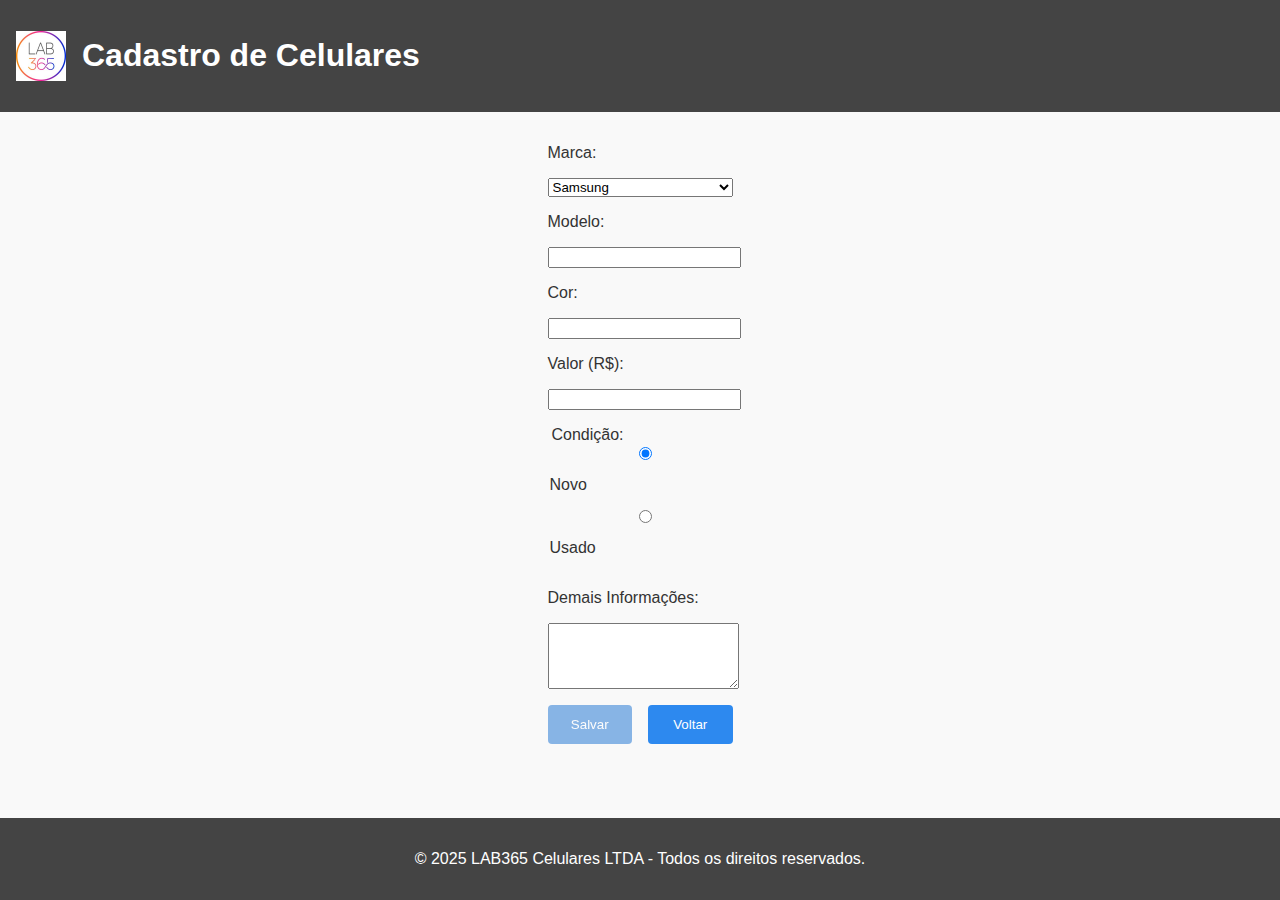
<file: index.html>
<!DOCTYPE html>
<html lang="pt-BR">
<head>
  <meta charset="UTF-8" />
  <meta name="viewport" content="width=device-width, initial-scale=1.0"/>
  <title>Cadastro de Celulares</title>
  <link rel="stylesheet" href="css/style.css" />
</head>
<body>
  <header class="cabecalho">
    <img src="assets/logo.png" alt="Logo da loja" class="logo">
    <h1>Cadastro de Celulares</h1> 
  </header>

  <main>
    <form id="formCadastro">
      <label for="marca">Marca:</label>
      <select id="marca" name="marca">
        <option>Samsung</option>
        <option>iPhone</option>
        <option>Motorola</option>
        <option>LG</option>
        <option>Outra</option>
      </select>

      <label for="modelo">Modelo:</label>
      <input type="text" id="modelo" name="modelo" required />

      <label for="cor">Cor:</label>
      <input type="text" id="cor" name="cor" />

      <label for="valor">Valor (R$):</label>
      <input type="number" id="valor" name="valor" required />

      <fieldset>
        <legend>Condição:</legend>
        <label><input type="radio" name="condicao" value="novo" checked /> Novo</label>
        <label><input type="radio" name="condicao" value="usado" /> Usado</label>
      </fieldset>

      <label for="info">Demais Informações:</label>
      <textarea id="info" name="info" rows="4"></textarea>

      <!-- <div class="botoes">
        <button type="submit">Salvar</button>
        <button type="button" onclick="history.back()">Voltar</button>
      </div> -->
      <div class="botoes">
        <button id="btnSalvar" type="submit" disabled>Salvar</button>
        <!-- redireciona diretamente para a listagem -->
        <button type="button" id="btnVoltar">Voltar</button>
      </div>
    </form>
  </main>

  <footer>
    <p>&copy; 2025 LAB365 Celulares LTDA - Todos os direitos reservados.</p>
  </footer>

  <script src="js/script.js"></script>
</body>
</html>
</file>
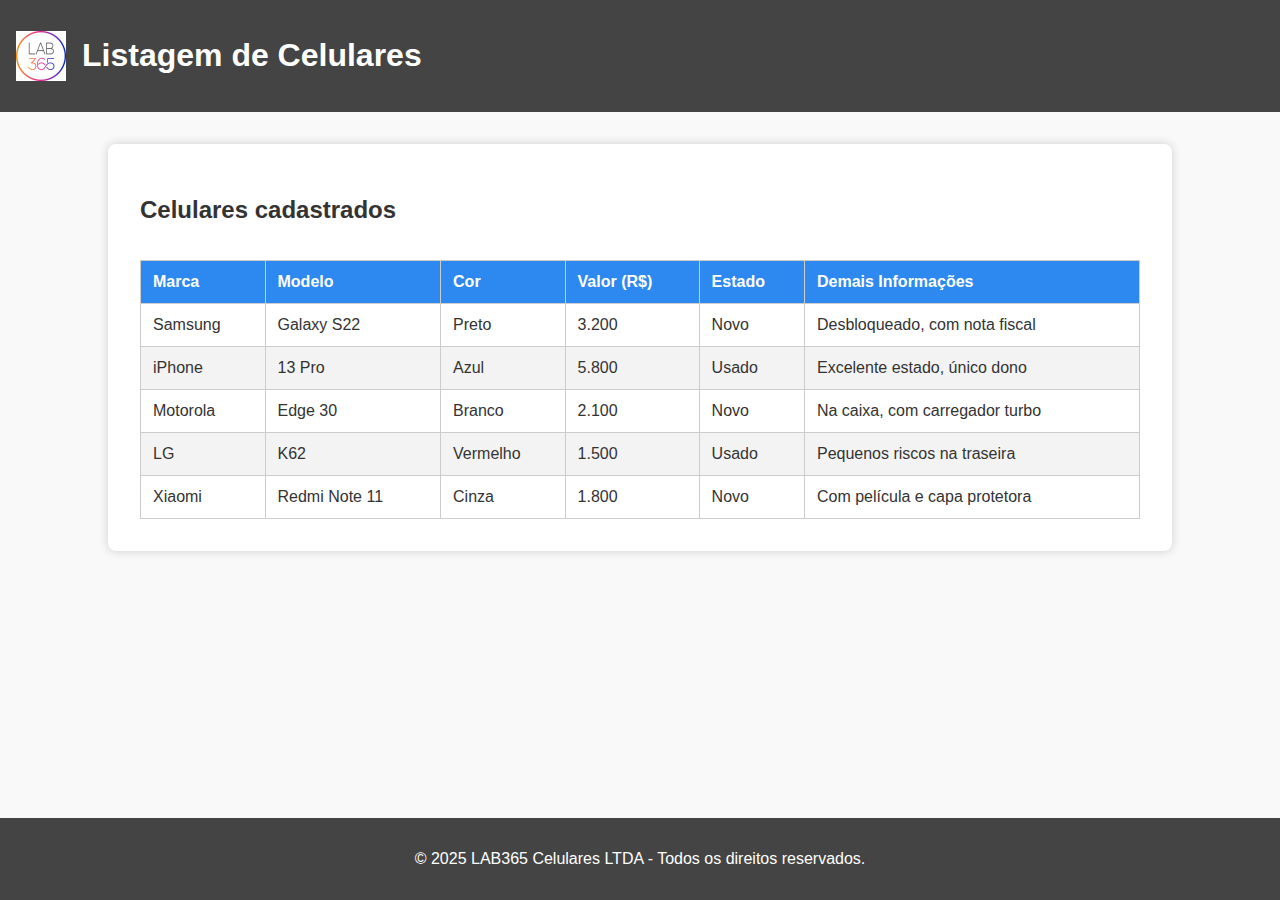
<file: listagem.html>
<!DOCTYPE html>
<html lang="pt-BR">
<head>
  <meta charset="UTF-8" />
  <meta name="viewport" content="width=device-width, initial-scale=1.0"/>
  <title>Listagem de Celulares</title>
  <link rel="stylesheet" href="css/style.css" />
</head>
<body>
    <header class="cabecalho">
        <img src="assets/logo.png" alt="Logo da loja" class="logo">
        <h1>Listagem de Celulares</h1> 
    </header>

  <main>
    <section class="tabela-container">
      <h2>Celulares cadastrados</h2>
      <table>
        <thead>
          <tr>
            <th>Marca</th>
            <th>Modelo</th>
            <th>Cor</th>
            <th>Valor (R$)</th>
            <th>Estado</th>
            <th>Demais Informações</th>
          </tr>
        </thead>
        <tbody>
          <tr>
            <td>Samsung</td>
            <td>Galaxy S22</td>
            <td>Preto</td>
            <td>3.200</td>
            <td>Novo</td>
            <td>Desbloqueado, com nota fiscal</td>
          </tr>
          <tr>
            <td>iPhone</td>
            <td>13 Pro</td>
            <td>Azul</td>
            <td>5.800</td>
            <td>Usado</td>
            <td>Excelente estado, único dono</td>
          </tr>
          <tr>
            <td>Motorola</td>
            <td>Edge 30</td>
            <td>Branco</td>
            <td>2.100</td>
            <td>Novo</td>
            <td>Na caixa, com carregador turbo</td>
          </tr>
          <tr>
            <td>LG</td>
            <td>K62</td>
            <td>Vermelho</td>
            <td>1.500</td>
            <td>Usado</td>
            <td>Pequenos riscos na traseira</td>
          </tr>
          <tr>
            <td>Xiaomi</td>
            <td>Redmi Note 11</td>
            <td>Cinza</td>
            <td>1.800</td>
            <td>Novo</td>
            <td>Com película e capa protetora</td>
          </tr>
        </tbody>
      </table>
    </section>
  </main>

  <footer>
    <p>&copy; 2025 LAB365 Celulares LTDA - Todos os direitos reservados.</p>
  </footer>
</body>
</html>
</file>
<file: css/style.css>
/* Define layout principal usando Flexbox */
body {
  display: flex;
  flex-direction: column;
  min-height: 100vh;
  font-family: Arial, sans-serif;
  margin: 0;
  background-color: #f9f9f9;
  color: #333;
}

/* Cabeçalho e rodapé fixos */
header, footer {
  background-color: #444;
  color: white;
  text-align: center;
  padding: 1rem;
}

.cabecalho {
  display: flex;
  align-items: center;
  gap: 1rem;
  background-color: #444;
  color: white;
  padding: 1rem;
}

.logo {
  width: 50px;
  height: auto;
  object-fit: contain;
}

/* Main usa flex para expandir o espaço disponível */
main {
  flex: 1;
  display: flex;
  justify-content: center;  /* Centraliza horizontalmente */
  align-items: flex-start;  /* Alinha ao topo */
  padding: 2rem 1rem;
}

form label, form select, form input, form textarea {
  display: block;
  width: 100%;
  margin-bottom: 1rem;
}

fieldset {
  border: none;
  padding: 0;
  margin-bottom: 1rem;
}

.botoes {
  display: flex;
  gap: 1rem;
}

.botoes button {
  flex: 1;
  padding: 0.75rem;
  border: none;
  border-radius: 4px;
  background-color: #2d89ef;
  color: white;
  cursor: pointer;
}

.botoes button:hover {
  background-color: #1b5fa7;
}

/* Container da tabela */
.tabela-container {
  display: flex;
  flex-direction: column;
  width: 100%;
  max-width: 1000px;
  background: white;
  padding: 2rem;
  border-radius: 8px;
  box-shadow: 0 0 10px #ccc;
}


/* Estilo da tabela */
table {
  width: 100%;
  border-collapse: collapse;
  margin-top: 1rem;
}

th, td {
  border: 1px solid #ccc;
  padding: 0.75rem;
  text-align: left;
}

th {
  background-color: #2d89ef;
  color: white;
}

tbody tr:nth-child(even) {
  background-color: #f3f3f3;
}

/* Responsividade básica */
@media (max-width: 768px) {
  .tabela-container {
    padding: 1rem;
  }

  table, thead, tbody, th, td, tr {
    font-size: 0.9rem;
  }
}

/* Estado desabilitado do botão Salvar */
.botoes button:disabled {
  opacity: 0.6;
  cursor: not-allowed;
  filter: grayscale(20%);
}
</file>
